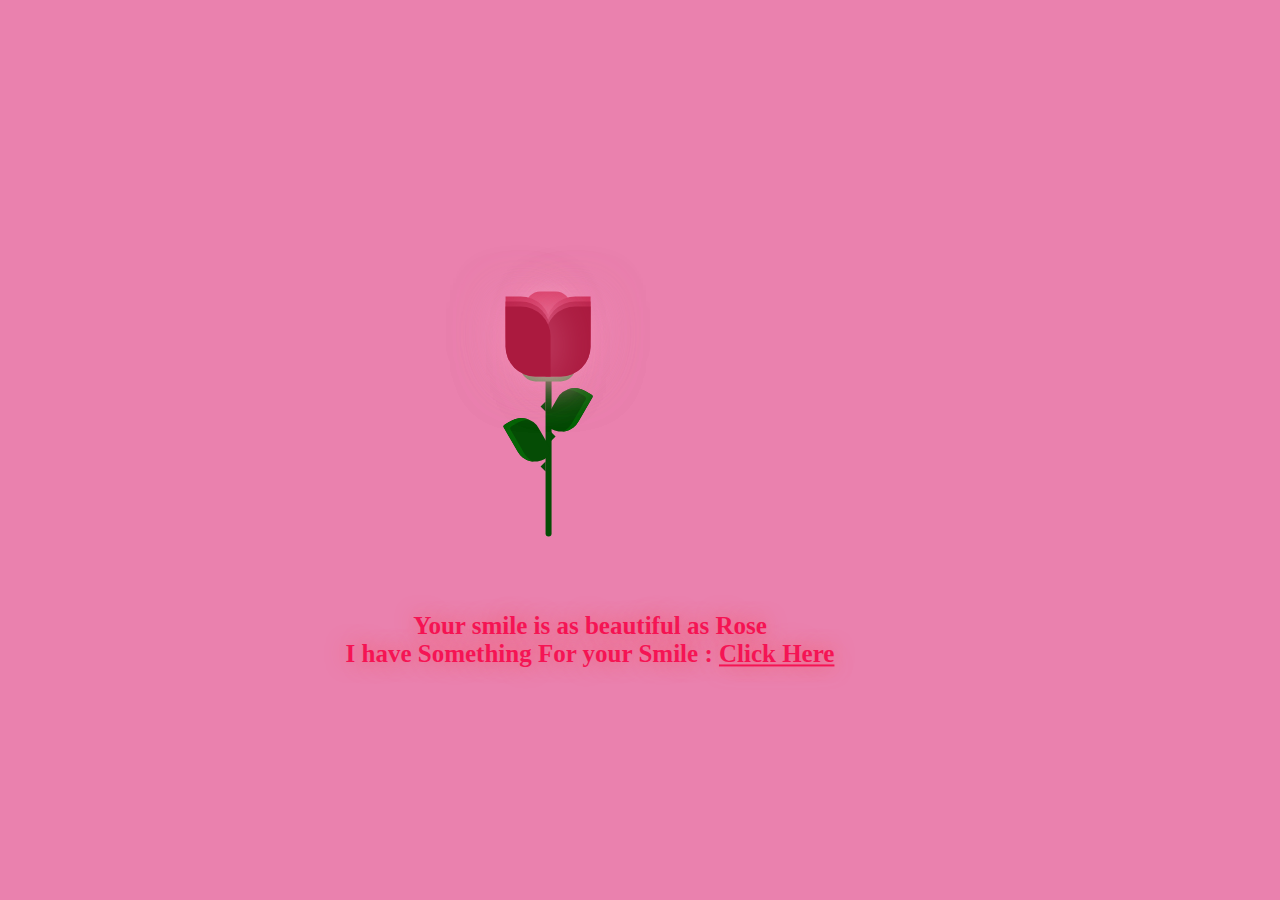
<file: index.html>
<!DOCTYPE html>
<html lang="en">

<head>
    <meta charset="UTF-8" />
    <meta name="viewport" content="width=device-width, initial-scale=1.0" />
    <title>Rose Day</title>
    <link rel="stylesheet" href="style.css" />
    <link href="https://fonts.googleapis.com/css?family=Indie+Flower" rel="stylesheet" type="text/css" />
</head>

<body>
    <div class="container">
        <div class="glass">
            <div class="shine"></div>
        </div>
        <div class="thorns">
            <div></div>
            <div></div>
            <div></div>
            <div></div>
        </div>
        <div class="leaves">
            <div></div>
            <div></div>
            <div></div>
            <div></div>
        </div>
        <div class="petals">
            <div></div>
            <div></div>
            <div></div>
            <div></div>
            <div></div>
            <div></div>
            <div></div>
        </div>
        <div class="text">
            <h2></h2> Your smile is as beautiful as Rose <br />
            I have Something For your Smile : <a href="new.html">Click Here</a></h2>
        </div>
    </div>
</body>

</html>
</file>
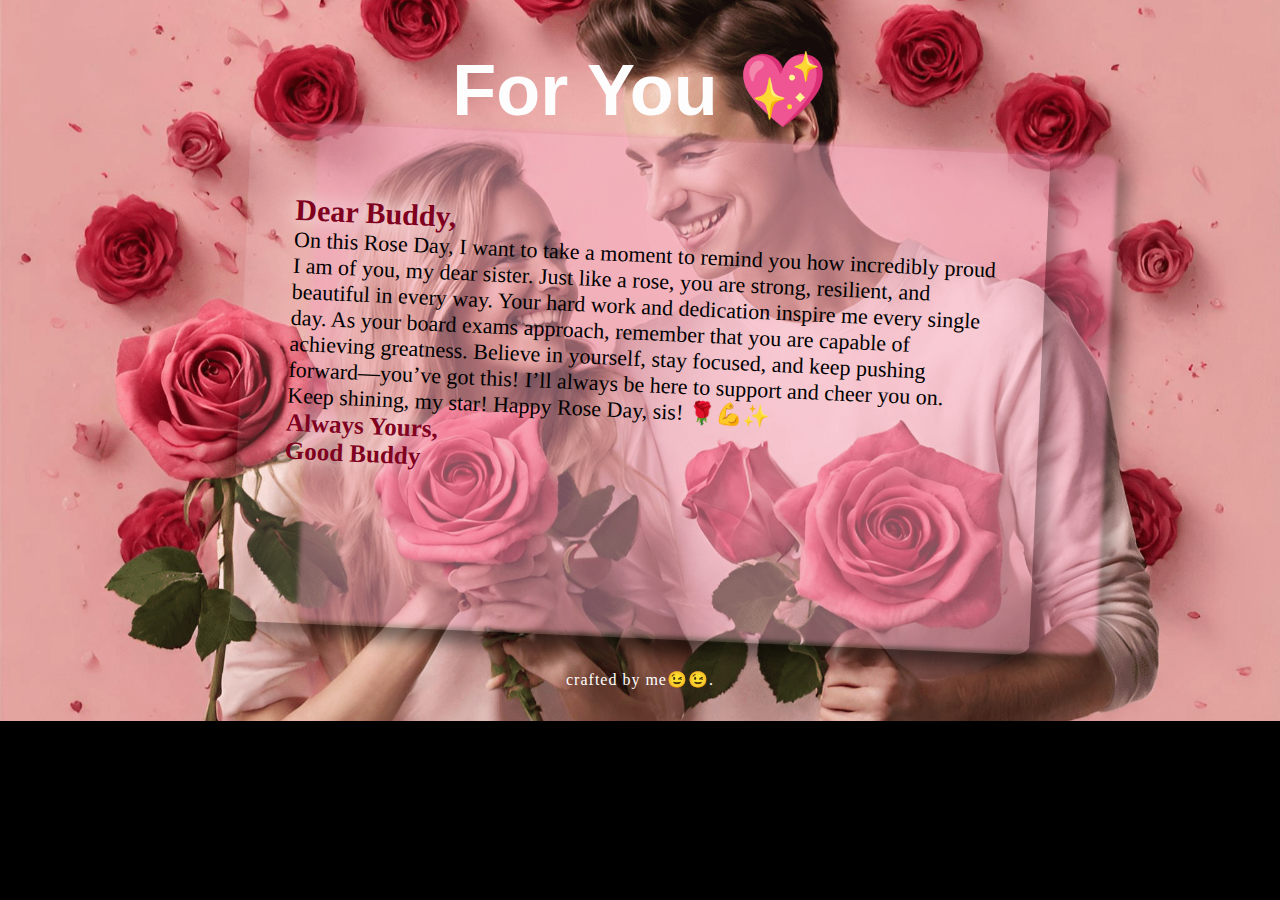
<file: new.html>
<!DOCTYPE html>
<html lang="en">

<head>
    <meta charset="UTF-8" />
    <meta name="viewport" content="width=device-width, initial-scale=1.0" />
    <title>Rose Day</title>
    <link rel="stylesheet" href="new.css" />
</head>

<body>
    <div class="wrap">
        <h1>For You 💖</h1>
        <div class="postcard1"></div>
        <div class="postcard">
            <div class="letter"></div>
            <p>
                <span>Dear Buddy,</span>
                <br />
                On this Rose Day, I want to take a moment to remind you how 
                incredibly proud I am of you, my dear sister. Just like a 
                rose, you are strong, resilient, and beautiful in every way. 
                Your hard work and dedication inspire me every single day. As 
                your board exams approach, remember that you are capable of 
                achieving greatness. Believe in yourself, stay focused, and 
                keep pushing forward—you’ve got this! I’ll always be here to 
                support and cheer you on. Keep shining, my star! Happy Rose 
                Day, sis! 🌹💪✨
                <br />
                <span class="ullu">
                    Always Yours,
                    <br />
                    Good Buddy</span>
            </p>
        </div>
    </div>

    <footer>
        <p>crafted by me😉😉.</p>
    </footer>
</body>

</html>
</file>
<file: style.css>
@import url("https://fonts.googleapis.com/css2?family=Great+Vibes&display=swap");

body {
    height: 100%;
    width: 100%;
    background: #ea81ae;
    overflow: hidden;
    text-align: center;
    justify-content: center;
}

.container {
    position: absolute;
    left: 50%;
    top: 50%;
    transform: translate(-50%, -50%);
}

.glass {
    height: 350px;
    width: 200px;
}

.petals>div {
    position: absolute;
    background: #d52d58;
    width: 45px;
    height: 80px;
    top: 55px;
    transition: all 0.5s ease-out;
}

.petals>div:nth-child(1) {
    border-radius: 15px;
    box-shadow: 0px 0px 30px #f594b8;
    left: 80px;
    top: 60px;
    background: #d52d58;
}

.petals>div:nth-child(2),
.petals>div:nth-child(4),
.petals>div:nth-child(6) {
    background: #b81b43;
    left: 60px;
    border-radius: 0px 30px 0px 30px;
    transform-origin: bottom right;
}

.petals>div:nth-child(3),
.petals>div:nth-child(5),
.petals>div:nth-child(7) {
    background: #b81b43;
    left: 100px;
    border-radius: 30px 0px 30px 0px;
    transform-origin: bottom left;
}

.petals>div:nth-child(2) {
    z-index: 5;
    background: #ab1a3f;
    top: 75px;
    height: 70px;
    box-shadow: 0px 0px 50px rgba(245, 148, 184, 0.5);
    animation: bloom2 3s ease-in-out;
    animation-fill-mode: forwards;
}

.petals>div:nth-child(3) {
    z-index: 4;
    background: #ab1a3f;
    top: 75px;
    height: 70px;
    box-shadow: 0px 0px 50px rgba(245, 148, 184, 0.5);
    animation: bloom3 3s ease-in-out, glowing 2.5s ease-in-out infinite;
    animation-fill-mode: forwards;
}

.petals>div:nth-child(4) {
    z-index: 3;
    background: #b81b43;
    top: 70px;
    height: 75px;
    box-shadow: 0px 0px 50px rgba(245, 148, 184, 0.5);
    animation: bloom4 3s ease-in-out, glowing 2.5s ease-in-out infinite;
    animation-fill-mode: forwards;
}

.petals>div:nth-child(5) {
    z-index: 2;
    background: #b81b43;
    top: 70px;
    height: 75px;
    box-shadow: 0px 0px 50px rgba(245, 148, 184, 0.5);
    animation: bloom5 3s ease-in-out, glowing 2.5s ease-in-out infinite;
    animation-fill-mode: forwards;
}

.petals>div:nth-child(6) {
    z-index: 1;
    background: #c9204b;
    top: 65px;
    height: 70px;
    box-shadow: 0px 0px 50px rgba(245, 148, 184, 0.3);
    animation: bloom6 3s ease-in-out, glowing 2.5s ease-in-out infinite;
    animation-fill-mode: forwards;
}

.petals>div:nth-child(7) {
    z-index: 0;
    background: #c9204b;
    top: 65px;
    height: 70px;
    box-shadow: 0px 0px 50px rgba(245, 148, 184, 0.3);
    animation: bloom7 3s ease-in-out, glowing 2.5s ease-in-out infinite;
    animation-fill-mode: forwards;
}

.deadPetals>div {
    position: absolute;
    background: #d52d58;
    width: 20px;
    height: 15px;
    top: 120px;
    border-radius: 0px 30px 0px 30px;
    box-shadow: 0px 0px 30px rgba(245, 148, 184, 0.5);
    transition: all 0.5s ease-out;
}

.deadPetals>div:nth-child(1) {
    left: 80px;
    transform: rotate(-30deg);
    animation: falling 10s 4s ease-in-out infinite;
}

.deadPetals>div:nth-child(2) {
    left: 101px;
    transform: rotate(-30deg);
    animation: falling 20s 8s ease-in-out infinite;
}

.deadPetals>div:nth-child(3) {
    left: 79px;
    transform: rotate(-30deg);
    animation: falling 20s 12s ease-in-out infinite;
}

.deadPetals>div:nth-child(4) {
    left: 92px;
    transform: rotate(-30deg);
    animation: falling 20s 16s ease-in-out infinite;
}

.leaves>div:nth-last-child(1) {
    position: absolute;
    width: 55px;
    height: 30px;
    background: #338f37;
    top: 120px;
    left: 75px;
    border-radius: 100px;
}

.leaves>div:nth-child(1) {
    position: absolute;
    width: 6px;
    height: 210px;
    background: #054c05;
    top: 95px;
    left: 100px;
    border-radius: 0 0 100px 100px;
}

.leaves>div:nth-child(2) {
    position: absolute;
    width: 30px;
    height: 50px;
    top: 53px;
    border-radius: 5px 40px 20px 40px;
    background: #054c05;
    transform-origin: bottom;
    transform: rotate(-30deg);
    top: 180px;
    left: 80px;
    box-shadow: inset 5px 5px #066406;
}

.leaves>div:nth-child(3) {
    position: absolute;
    width: 30px;
    height: 50px;
    top: 53px;
    border-radius: 40px 5px 40px 20px;
    background: #054c05;
    transform-origin: bottom;
    transform: rotate(30deg);
    top: 150px;
    left: 95px;
    box-shadow: inset -5px 5px #066406;
}

.thorns>div {
    position: absolute;
    width: 0;
    height: 0;
    top: 140px;
}

.thorns>div:nth-child(odd) {
    border-top: 5px solid transparent;
    border-bottom: 5px solid transparent;
    border-left: 5px solid #054c05;
    left: 105px;
}

.thorns>div:nth-child(even) {
    border-top: 5px solid transparent;
    border-bottom: 5px solid transparent;
    border-right: 5px solid #054c05;
    left: 95px;
}

.thorns>div:nth-child(1) {
    top: 200px;
}

.thorns>div:nth-child(2) {
    top: 170px;
}

.thorns>div:nth-child(4) {
    top: 230px;
}

@keyframes bloom2 {
    50% {
        transform: rotate(-90deg);
        top: 200px;
        left: 100px;
    }

    100% {
        transform: rotate(-60deg);
        top: 252px;
        left: 50px;
        background: #71122a;
        box-shadow: 0px 0px 0px rgba(245, 148, 184, 0);
    }
}

@keyframes bloom3 {
    100% {
        transform: rotate(45deg);
    }
}

@keyframes bloom4 {
    100% {
        transform: rotate(-20deg);
    }
}

@keyframes bloom5 {
    100% {
        transform: rotate(20deg);
    }
}

@keyframes bloom6 {
    100% {
        transform: rotate(-5deg);
    }
}

@keyframes bloom7 {
    100% {
        transform: rotate(5deg);
    }
}

@keyframes glowing {
    50% {
        background: #d7365f;
        box-shadow: 0px 0px 60px #f594b8;
    }
}

@keyframes falling {
    20% {
        top: 335px;
        background: #9d193b;
        box-shadow: 0px 0px 0px rgba(245, 148, 184, 0);
    }

    100% {
        top: 335px;
        opacity: 0;
    }
}

.text {
    font-family: cursive;
    font-weight: 800;
    font-size: 25px;
    text-align: center;
    justify-content: center;
    color: rgb(245, 20, 84);
    text-shadow: 0 0 20px rgb(241, 94, 106);
    margin-left: -100px;
}

.text a {
    color: rgb(245, 20, 84);
}

.text a:hover {
    color: white;
    text-shadow: 0 0 20px rgb(235, 25, 42);
}
</file>
<file: new.css>
@import url("https://fonts.googleapis.com/css2?family=Great+Vibes&display=swap");

* {
    box-sizing: border-box;
}

body {
    font-family: "Varela Round", "Quicksand", sans-serif;
    background: url(background.png);
    background-size: cover;
    background-repeat: no-repeat;
    background-color: black;
}

.postcard {
    width: 800px;
    height: 500px;
    background: rgba(255, 255, 255, 0.101);

    margin: 0 auto;
    border-radius: 2%;
    display: flex;
    justify-content: space-between;
    padding: 3em;
    box-shadow: 0.8em 0.8em 15px rgba(0, 0, 0, 0.3);
    -ms-transform: rotate(2.5deg);
    /* IE 9 */
    -webkit-transform: rotate(2.5deg);
    /* Chrome, Safari, Opera */
    transform: rotate(2.5deg);
    -moz-transition: all 0.5s ease;
    -webkit-transition: all 0.5s ease;
    -o-transition: all 0.5s ease;
    transition: all 0.5s ease;
}

.postcard1 {
    width: 800px;
    height: 500px;
    background: #f594b862;
    position: absolute;
    left: 24%;
    -webkit-filter: blur(2px);
    z-index: -1;
    margin: 0 auto;
    border-radius: 2%;
    display: flex;
    justify-content: space-between;
    padding: 3em;
    box-shadow: 0.8em 0.8em 15px rgba(0, 0, 0, 0.3);
    -ms-transform: rotate(2.5deg);
    /* IE 9 */
    -webkit-transform: rotate(2.5deg);
    /* Chrome, Safari, Opera */
    transform: rotate(2.5deg);
    -moz-transition: all 0.5s ease;
    -webkit-transition: all 0.5s ease;
    -o-transition: all 0.5s ease;
    transition: all 0.5s ease;
}

h1 {
    text-align: center;
    font-size: 4.5em;
    color: #fdfdfd;
    margin-bottom: 5px;
}

/*animation*/
.postcard:hover,
.postcard:active,
.postcard:focus {
    -ms-transform: rotate(0deg);
    /* IE 9 */
    -webkit-transform: rotate(0deg);
    /* Chrome, Safari, Opera */
    transform: rotate(0deg);
    -moz-transition: all 0.5s ease;
    -webkit-transition: all 0.5s ease;
    -o-transition: all 0.5s ease;
    transition: all 0.5s ease;
}

.push {
    margin-bottom: 1em;
    margin-top: 0.5em;
}

/*footer*/
footer {
    margin: 2em auto;
    text-align: center;
    font-family: "Varela Round", "Quicksand", sans-serif;
    color: white;
}

footer p {
    font-size: 1em;
    letter-spacing: 1px;
}

p span {
    font-size: 30px;
    font-weight: 600;
    text-shadow: 0 0 20px rgb(255, 255, 255);
    color: #800020;
}

p {
    font-size: 22px;
    font-family: cursive;
    font-weight: 540;
}

.ullu {
    font-size: 25px;

    text-shadow: 0 0 20px rgb(255, 255, 255);
}
</file>
